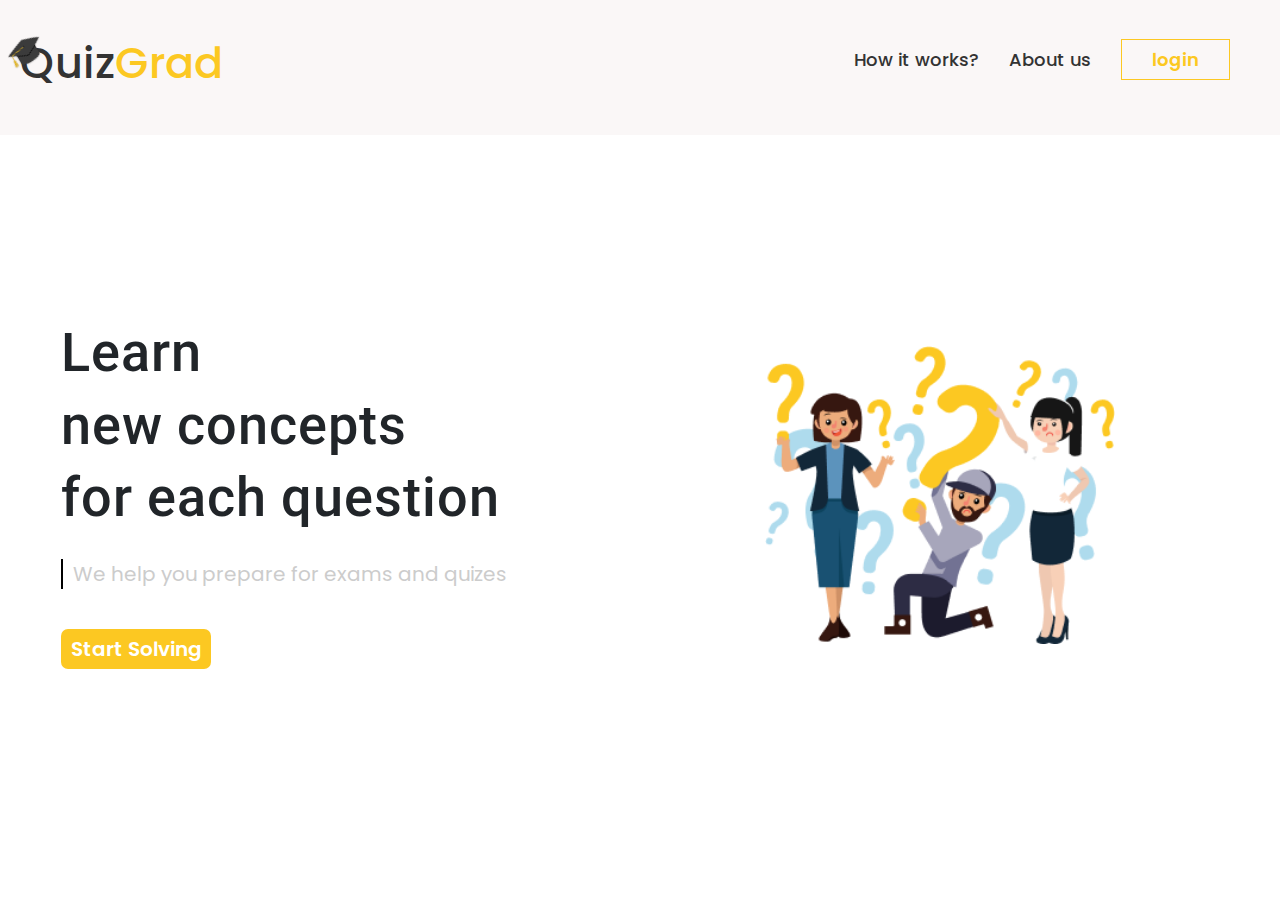
<file: index.html>
<!doctype html>
<html lang="en">
  <head>
    <meta charset="utf-8">
    <meta name="viewport" content="width=device-width, initial-scale=1">
    <title>quiz-validation </title>
    <link rel="stylesheet" href="style.css">
    <link href="https://cdn.jsdelivr.net/npm/bootstrap@5.3.3/dist/css/bootstrap.min.css" rel="stylesheet" integrity="sha384-QWTKZyjpPEjISv5WaRU9OFeRpok6YctnYmDr5pNlyT2bRjXh0JMhjY6hW+ALEwIH" crossorigin="anonymous">
  </head>
  <body>
    <header>
      <nav>
        <div class="logo">
          <img src="./assets/had.png" alt="">
          <h1>Quiz<span>Grad</span></h1>
        </div>
        <ul class="list">
          <li><a href="../video pgae/video.html">How it works?</a></li>
          <li><a href="https://www.instagram.com/codewithfun764/" target="_blank">About us</a></li>
          <li><a class="jam" href="../login.html">login</a></li>
        </ul>
        <i class="fa-solid fa-bars"></i>
      </nav>
    </header>
    <section class="hero">
      <div class="herocontent content">
        <h1>Learn</h1>
        <h1>new concepts</h1>
        <h1>for each question</h1>
        <p>We help you prepare for exams and quizes</p>
        <button>Start Solving</button>
      </div>
      <div class="heroimg content">
        <img src="./assets/main.png">
      </div>
    </section>







    <script src="https://cdn.jsdelivr.net/npm/bootstrap@5.3.3/dist/js/bootstrap.bundle.min.js" integrity="sha384-YvpcrYf0tY3lHB60NNkmXc5s9fDVZLESaAA55NDzOxhy9GkcIdslK1eN7N6jIeHz" crossorigin="anonymous"></script>

  </body>
</html>
</file>
<file: style.css>
@import url("https://fonts.googleapis.com/css2?family=Poppins:ital,wght@0,100;0,200;0,300;0,400;0,500;0,600;0,700;0,800;0,900;1,100;1,200;1,300;1,400;1,500;1,600;1,700;1,800;1,900&family=Roboto:wght@100;300;400;500;700;900&display=swap");
* {
  margin: 0;
  padding: 0;
  box-sizing: border-box;
  font-family: "poppins", sans-serif;
}


header {
    width: 100%;
    min-height: 15vh;
  }
  header nav {
    width: 100%;
    height: 15vh;
    display: flex;
    align-items: center;
    justify-content: space-between;
    padding: 7px 20px;
    background: #faf7f7;
    position: relative;
  }
  header nav .logo {
    display: flex;
    align-items: center;
    justify-content: center;
    flex-wrap: wrap;
    position: relative;
    z-index: 99999;
  }
  nav .logo h1 {
    font-size: 43px;
    color: #333;
  }
  .logo h1 span {
    color: #fcc822;
  }
  nav .logo img {
    width: 40px;
    position: absolute;
    top: -3px;
    left: -14px;
    rotate: -30deg;

  }
  .list {
    width: 70%;
    display: flex;
    flex-wrap: wrap;
    align-items: center;
    justify-content: flex-end;
    list-style: none;
    transition: 0.3s ease-in-out;
    z-index: 9999;
  }
  .list li {
    margin-right: 30px;
  }
  .list li a {
    text-decoration: none;
    color: #333;
    font-size: 18px;
    font-weight: 500;
    transition: 0.3s ease-in-out;
  }
  .list li a:hover {
    color: #fcc822;
  }
  .list li .jam {
    width: 220px;
    background: transparent;
    border: 1px solid #fcc822;
    padding: 7px 30px;
    color: #fcc822;
    font-weight: 600;
  }
  .list li .jam:hover {
    background: #fcc822;
    color: #fff;
  }
  header nav i {
    display: none !important;
    font-size: 40px;
    cursor: pointer;
    color: #fcc822;
    z-index: 9999 !important;
    transition: 0.3s ease-in-out;
    z-index: 99992;
  }
  


  .hero {
  width: 100%;
  min-height: 80vh;
  padding: 30px 20px;
  display: flex;
  align-items: center;
  justify-content: space-evenly;
  flex-wrap: wrap;
}
.hero .content {
  width: 45%;
  display: flex;
  align-items: flex-start;
  justify-content: space-evenly;
  flex-direction: column;
  flex-wrap: wrap;
}
.hero .herocontent h1 {
  font-size: 54px;
  letter-spacing: 1px;
  font-family: "roboto", sans-serif;
}
.hero .herocontent p {
  font-size: 20px;
  border-left: 2px solid #000;
  padding-left: 10px;
  margin: 20px 0;
  color: #ccc;
}
.herocontent button {
  width: 150px;
  height: 40px;
  margin-top: 20px;
  outline: none;
  border: none;
  background: #fcc822;
  color: #fff;
  font-size: 20px;
  font-weight: 600;
  cursor: pointer;
  border-radius: 7px;
  transition: 0.3s ease-in-out;
}
.herocontent button:hover {
  background: transparent;
  color: #fcc822;
  border: 1px solid #fcc822;
}
.heroimg img {
  align-self: center;
  width: 350px;

  z-index: -2323;
}


.para{
    height: 250px;
    /* width: 100%; */
    /* background-color: aqua; */
    text-align: center;
    display: flex;
    justify-content: center;
    flex-direction: column;
}
.para h2{
    font-size: 100px;
    padding-top: 10px;
}
.para span{
    font-size: 100px;
    font-weight: 500;
 color:#FCC822;
}
.para p{
    display: block;
   
}
.center{
    height: 100vh;
    width: 100%;
    /* background-color: #FCC822; */
    display: flex;
    justify-content: center;
    /* flex-direction: column; */
}
.left{
    height:100%;
    width: 50%;
    display: flex;
    align-items: center;
    /* background-color: red; */
    display: flex;
    flex-direction: column;
}

.one{
    display: flex;
    justify-content: center;
    text-align: center;
    position: relative;
}
.one h2{
    font-size: 70px;
    font-weight: 600;

}
.one span{
    font-size: 70px;
    font-weight: 600;

}
.one img{
    width: 60px;
    height: 50px;
    position: absolute;
    top:5px;
    left: 2px;
    rotate: -30deg;
}
.two{
    font-size: 20px;
    /* margin: -10px */
}
.input{
    /* height: 60px; */
    width: 100%;
    display: flex;
 border: none;
 outline: 0;

 margin: auto auto;
 padding: 10px;
}
.form{

    width: 80%;
    font-weight: 600;
    display: flex;
    flex-direction: column;
    justify-content: center;

}
.form button{
width: 300px;
height: 50px;
margin: 10px auto ;
border: none;
border:  1px solid #fcc822;
color: #fcc822;;
background-color: white;
border-radius: 30px;
font-weight: 600;
}
.form button:hover{
background-color: #fcc822;
color: white;
transition: 0.2s;

}
.form label{
    padding: 10px;
    color: rgb(255, 217, 0);
}
.div{
   border: 1px solid rgb(83, 82, 82);
}
.remember{
    display: flex;
    align-content: center;
    justify-content: space-between;
    border: none;

}
.remember a{
    text-decoration: none;
    color: #333;
}
.remember div{
    border: none;
    outline: 0;
    padding: 10px;
}
.remember a{
    margin-top: 15px;
    padding: 10px;

}


.right{
    height: 100%;
    width: 50%;
    display: flex;
    justify-content: center;
    align-items: center;
   
}
.right img{
    width: 500px;
    height: 500px;
}
.loader {
    width: 30px;
    aspect-ratio: 4;
    background: radial-gradient(circle closest-side, #edeaea 90%, #eeeaea00) 0/calc(100%/3) 100% space;
    clip-path: inset(0 100% 0 0);
    animation: l1 1s steps(4) infinite;
}

#img{
    width: 50px;
    height: 50px;
    border-radius: 50%;
    object-fit: cover;
}
</file>
